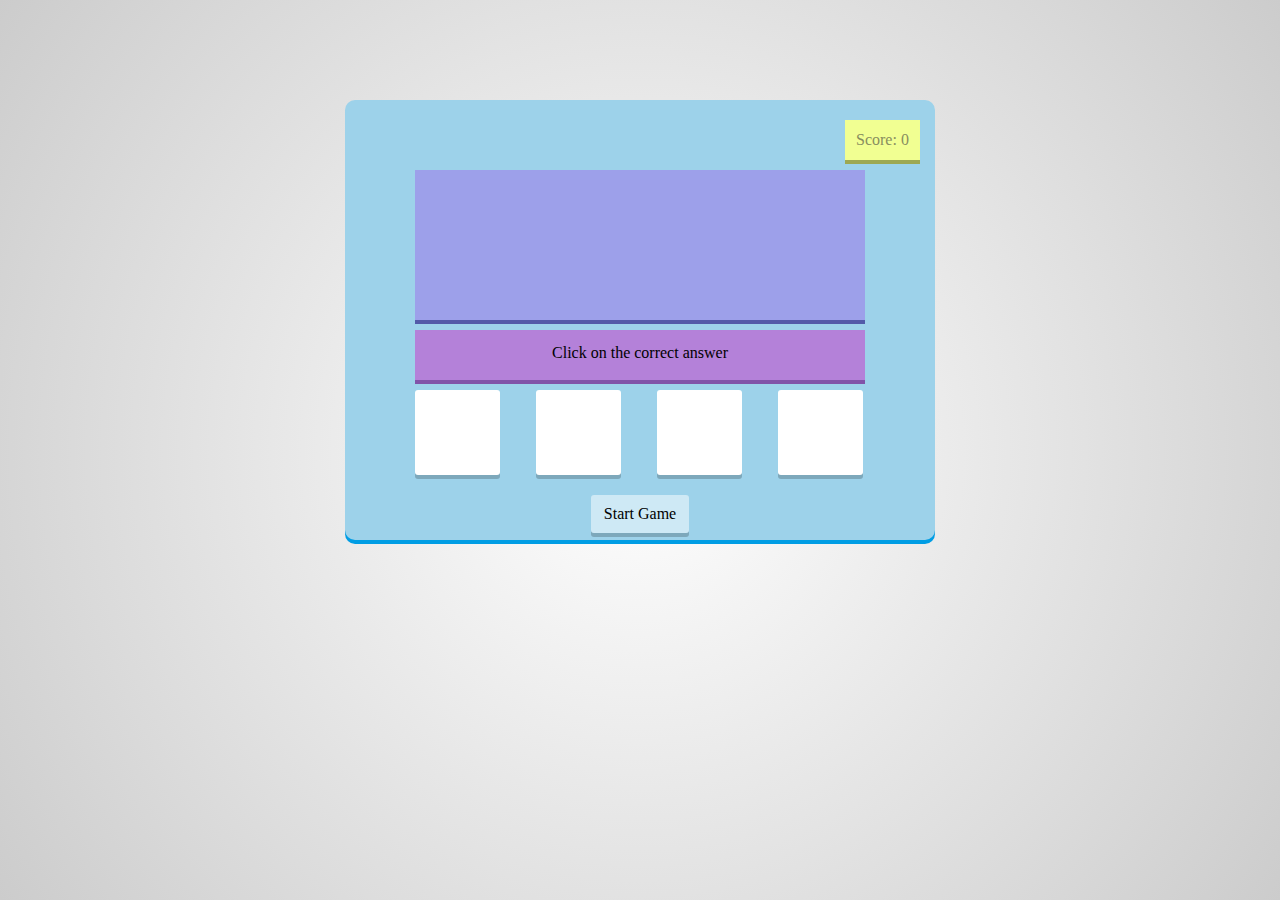
<file: tables/abc.html>
<!DOCTYPE html>
<html lang="en">
 <head>
 <title>Maths Game</title>
 <meta charset="utf-8">
 <meta name="viewport" content="width=device-width,
initial-scale=1, user-scalable=yes">
 <link rel="stylesheet" href="styling.css">
 </head>

 <body>
 <div id="container">
 <div id="score">
 Score: <span id="scorevalue">0</span>
 </div>
 <div id="correct">
 Correct
 </div>
 <div id="wrong">
 Try again
 </div>
 <div id="question">

 </div>
 <div id="instruction">
Click on the correct answer
 </div>
 <div id="choices">
 <div id="box1" class="box"></div>
 <div id="box2" class="box"></div>
 <div id="box3" class="box"></div>
 <div id="box4" class="box"></div>
 </div>
 <div id="startreset">
 Start Game
 </div>
 <div id="timeremaining">
 Time remaining: <span
id="timeremainingvalue">60</span> sec
 </div>
 <div id="gameOver">

 </div>
 </div>
 <script src="javascript.js"></script>
 </body>
</html>
</file>
<file: tables/styling.css>
/*styling.css*/
html{
 height: 100%;
 background: radial-gradient(circle, #fff, #ccc);
 background: -webkit-radial-gradient(circle, #fff,
#ccc);
 background: -o-radial-gradient(circle, #fff, #ccc);
 background: -moz-radial-gradient(circle, #fff, #ccc);
}
#container{
 height: 400px;
 width: 550px;
 background-color: #9DD2EA;
 margin: 100px auto;
 padding: 20px;
 border-radius: 10px;
box-shadow: 0px 4px 0px 0px #009de4;
 -moz-box-shadow: 0px 4px 0px 0px #009de4;
 -webkit-box-shadow: 0px 4px 0px 0px #009de4;
/* box-shadow: [horizontal offset] [vertical
offset] [blur radius] [optional spread radius] [color]*/
 position: relative;
}
#score{
 background-color: #F1FF92;
 color: #888E5F;
 padding: 11px;
 position: absolute;
 left: 500px;
 box-shadow: 0px 4px 0px #9da853;
 -moz-box-shadow: 0px 4px 0px #9da853;
 -webkit-box-shadow: 0px 4px 0px #9da853;
}
#correct{
 position: absolute;
 left: 260px;
 background-color: #42e252;
 color: white;
 padding: 11px;
 display: none;
}
#wrong{
 position: absolute;
 left: 250px;
 background-color: #de401a;
 color: white;
 padding: 11px;
 display: none;
}
#question{
 width: 450px;
 height: 150px;
 margin: 50px auto 10px auto;
 background-color: #9DA0EA;
box-shadow: 0px 4px #535aa8;
 -moz-box-shadow: 0px 4px #535aa8;
 -webkit-box-shadow: 0px 4px #535aa8;
 font-size: 100px;
 text-align: center;
 font-family: cursive, sans-serif;
 color: black;
}
#instruction{
 width: 450px;
 height: 50px;
 background-color: #B481D9;
 margin: 10px auto;
 text-align: center;
 line-height: 45px;
 box-shadow: 0px 4px #8153a8;
 -moz-box-shadow: 0px 4px #8153a8;
 -webkit-box-shadow: 0px 4px #8153a8;
}
#choices{
 width: 450px;
 height: 100px;
 margin: 5px auto;
}
.box{
 width: 85px;
 height: 85px;
 background-color: white;
 float: left;
 margin-right: 36px;
 border-radius: 3px;
 cursor: pointer;
 box-shadow: 0px 4px rgba(0, 0, 0, 0.2);
 -moz-box-shadow: 0px 4px rgba(0, 0, 0, 0.2);
 -webkit-box-shadow: 0px 4px rgba(0, 0, 0, 0.2);
 text-align: center;
 line-height: 80px;
 position: relative;
 transition: all 0.2s;
-webkit-transition: all 0.2s;
 -moz-transition: all 0.2s;
 -o-transition: all 0.2s;
 -ms-transition: all 0.2s;
}
.box:hover, #startreset:hover{
/* background-color: #9C89F6;*/
/* color: white;*/
/* box-shadow: 0px 4px #6b54d3;*/
/* -moz-box-shadow: 0px 4px #6b54d3;*/
/* -webkit-box-shadow: 0px 4px #6b54d3;*/
}
.box:active, #startreset:active{
 background-color: #9C89F6;
 color: white;
 box-shadow: 0px 0px #6b54d3;
 -moz-box-shadow: 0px 0px #6b54d3;
 -webkit-box-shadow: 0px 0px #6b54d3;
 top: 4px;
}
#box4{
 margin-right: 0;
}
#startreset{
 width: 78px;
 padding: 10px;
 background-color: rgba(255,255,255,0.5);
 margin: 0 auto;
 border-radius: 3px;
 cursor: pointer;
 box-shadow: 0px 4px rgba(0, 0, 0, 0.2);
 -moz-box-shadow: 0px 4px rgba(0, 0, 0, 0.2);
 -webkit-box-shadow: 0px 4px rgba(0, 0, 0, 0.2);
 text-align: center;
 position: relative;
 transition: all 0.2s;
 -webkit-transition: all 0.2s;
 -moz-transition: all 0.2s;
 -o-transition: all 0.2s;
-ms-transition: all 0.2s;
}
#timeremaining{
 width: 152px;
 padding: 10px;
 position: absolute;
 top: 395px;
 left: 400px;
 background-color: rgba(181, 235, 36, 0.8);
 border-radius: 3px;
 box-shadow: 0px 4px rgba(0, 0, 0, 0.2);
 -moz-box-shadow: 0px 4px rgba(0, 0, 0, 0.2);
 -webkit-box-shadow: 0px 4px rgba(0, 0, 0, 0.2);
/* visibility: hidden;*/
 display: none;
}
#gameOver{
 height: 200px;
 width: 500px;
 background: linear-gradient(#F3CA6B, #F3706C);
 background: -webkit-linear-gradient(#F3CA6B, #F3706C);
 background: -o-linear-gradient(#F3CA6B, #F3706C);
 background: -moz-linear-gradient(#F3CA6B, #F3706C);
 color: white;
 font-size: 2.5em;
 text-align: center;
 text-transform: uppercase;
 position: absolute;
 top: 100px;
 left: 45px;
 z-index: 2;
 display: none;

}
</file>
